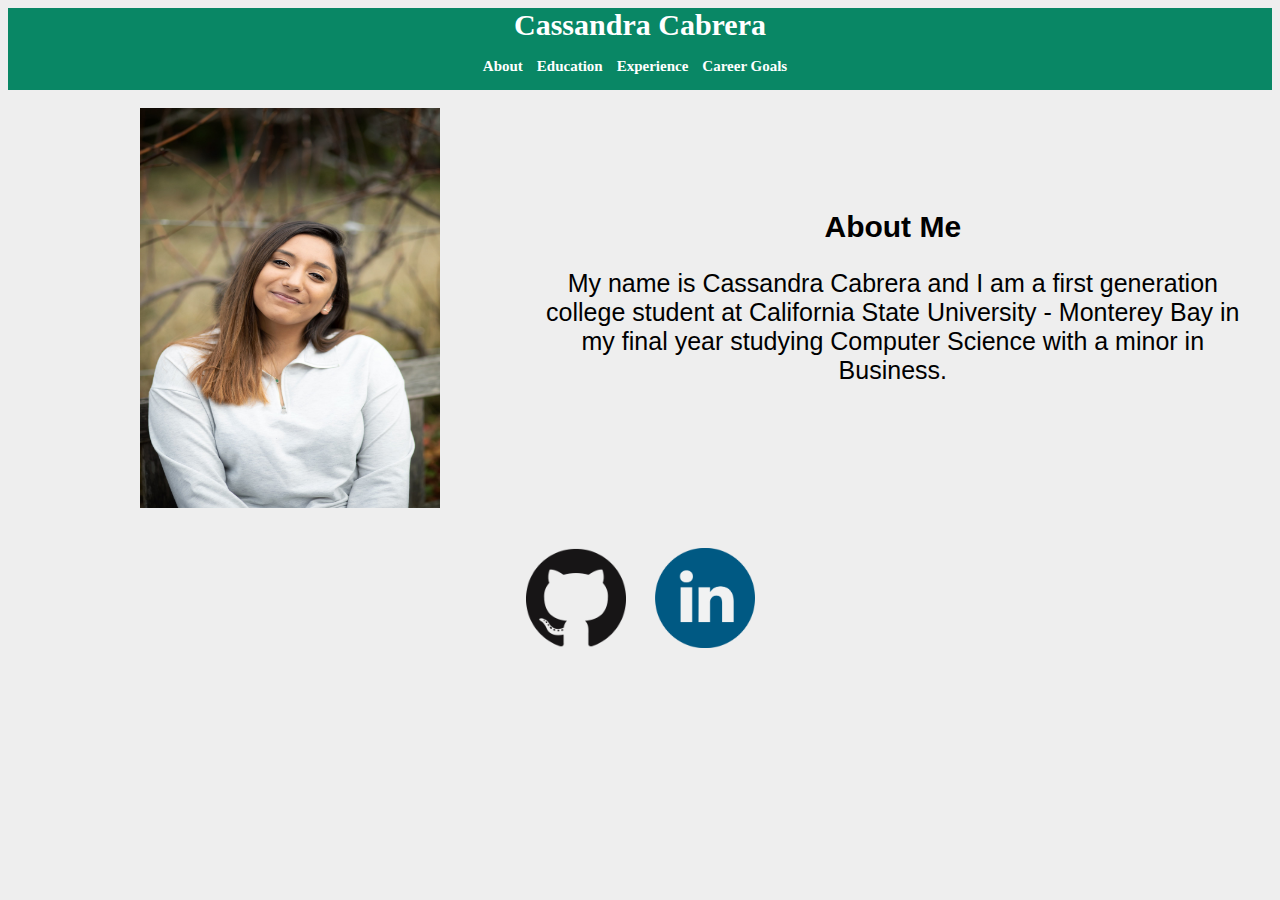
<file: index.html>
<!DOCTYPE html>
<html>
	<link rel="stylesheet" href="design.css">

	<header class="header">
		<div>
			<div class="title-setup">
				<a class="title" href="./index.html" >Cassandra Cabrera</a>
			</div>
			<div class="navigation">
				<a class="navigation-button" href="./index.html">About</a>
				<a class="navigation-button" href="./education.html">Education</a>
				<a class="navigation-button" href="./experience.html">Experience</a>
				<a class="navigation-button" href="./career-goals.html">Career Goals</a>
			</div>
		</div>
	</header>

	<br>

	<body style="text-align: center;">
		<div class="container">
			<div class="image">
				<img src="cassimg.jpg" style="width:300px;height:400px;">
			</div>
			<div>
				<label class="bodyTitle">About Me</label>
				<p class="bodyText">My name is Cassandra Cabrera and I am a first generation college student at California State University - Monterey Bay in my final year studying Computer Science with a minor in Business.</p>
			</div>
		</div>
		<br><br>
		<div>
			<a href="https://github.com/cass-cabrera"><img src="github.png" style="width:100px;height:100px;margin-right: 25px;mix-blend-mode: unset;"></a>
			<a href="https://www.linkedin.com/in/cassandra-cabrera-7b7582159/"><img src="linkedin.png" style="width:100px;height:100px;"></a>
		</div>
	</body>
</html>
</file>
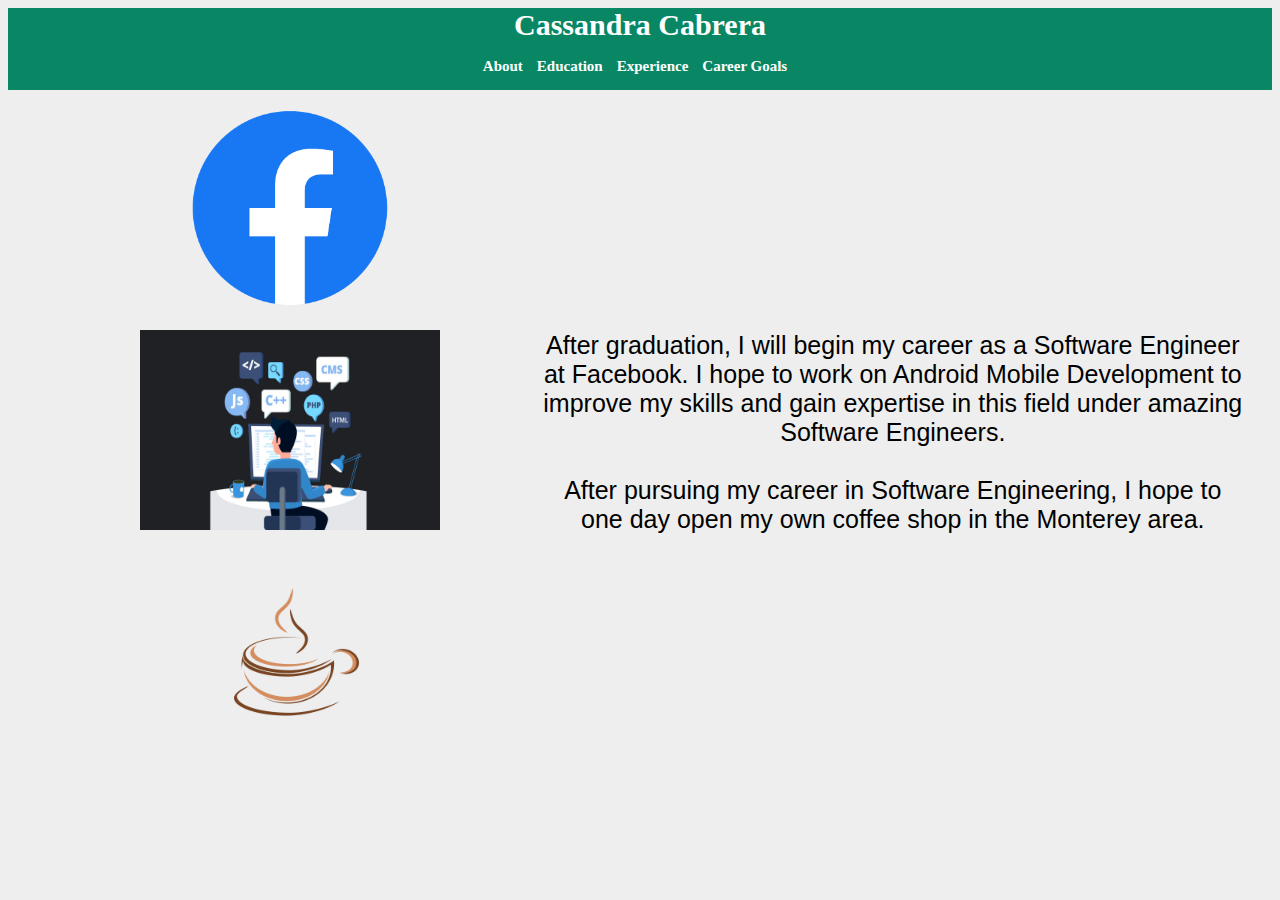
<file: career-goals.html>
<!DOCTYPE html>
<html>
	<link rel="stylesheet" href="design.css">

	<header class="header">
		<div>
			<div class="title-setup">
				<a class="title" href="./index.html" >Cassandra Cabrera</a>
			</div>
			<div class="navigation">
				<a class="navigation-button" href="./index.html">About</a>
				<a class="navigation-button" href="./education.html">Education</a>
				<a class="navigation-button" href="./experience.html">Experience</a>
				<a class="navigation-button" href="./career-goals.html">Career Goals</a>
			</div>
		</div>
	</header>

	<br>

	<body style="text-align: center;">
		<div class="container">
			<div class="image">
				<div>
					<img src="facebook.png" style="width:200px;height:200px;">
				</div> <br>
				<div>
					<img src="softwareengineer.jpg" style="width:300px;height:200px;">
				</div> <br>
				<div>
					<img src="coffee.png" style="width:200px;height:200px;">
				</div>
			</div>
			<div>
				<p class="bodyText">After graduation, I will begin my career as a Software Engineer at Facebook. I hope to work on Android Mobile Development to improve my skills and gain expertise in this field under amazing Software Engineers.<br><br>After pursuing my career in Software Engineering, I hope to one day open my own coffee shop in the Monterey area.</p>
			</div>
		</div>
		<br><br>
	
	</body>
</html>
</file>
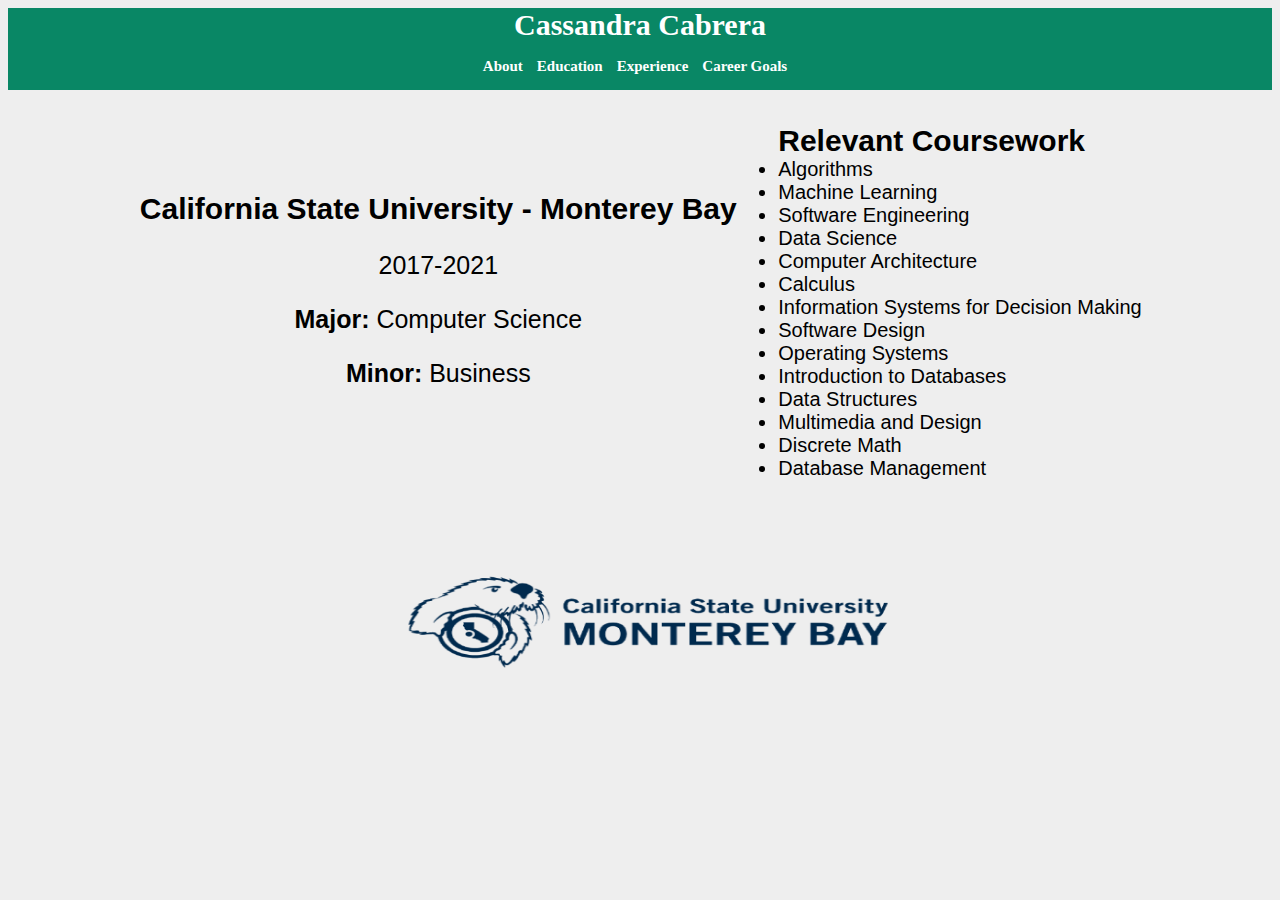
<file: education.html>
<!DOCTYPE html>
<html>
	<link rel="stylesheet" href="design.css">

	<header>
		<div class="header">
			<div class="title-setup">
				<a class="title" href="./index.html" >Cassandra Cabrera</a>
			</div>
			<div class="navigation">
				<a class="navigation-button" href="./index.html">About</a>
				<a class="navigation-button" href="./education.html">Education</a>
				<a class="navigation-button" href="./experience.html">Experience</a>
				<a class="navigation-button" href="./career-goals.html">Career Goals</a>
			</div>
		</div>
	</header>

	<br>

	<body>
		<div class="container">
			<div style="text-align: center;">
				<label class="bodyTitle">California State University - Monterey Bay</label>
				<p class="bodyText">2017-2021</p>
				<p class="bodyText"><b>Major:</b> Computer Science</p>
				<p class="bodyText"><b>Minor:</b> Business</p>
			</div>		
			<ul>
				<label class="bodyTitle">Relevant Coursework</label>
				<li class="experienceText" style="text-align: left;">Algorithms</li>
				<li class="experienceText" style="text-align: left;">Machine Learning</li>
				<li class="experienceText" style="text-align: left;">Software Engineering</li>
				<li class="experienceText" style="text-align: left;">Data Science</li>
				<li class="experienceText" style="text-align: left;">Computer Architecture</li>
				<li class="experienceText" style="text-align: left;">Calculus</li>
				<li class="experienceText" style="text-align: left;">Information Systems for Decision Making</li>
				<li class="experienceText" style="text-align: left;">Software Design</li>
				<li class="experienceText" style="text-align: left;">Operating Systems</li>
				<li class="experienceText" style="text-align: left;">Introduction to Databases</li>
				<li class="experienceText" style="text-align: left;">Data Structures</li>
				<li class="experienceText" style="text-align: left;">Multimedia and Design</li>
				<li class="experienceText" style="text-align: left;">Discrete Math</li>
				<li class="experienceText" style="text-align: left;">Database Management</li>
			</ul>
		</div>
		<div class="image" style="text-align: center;">
			<img src="csumb2.png" style="width:550px;height:250px;">
		</div>
	</body>
</html>
</file>
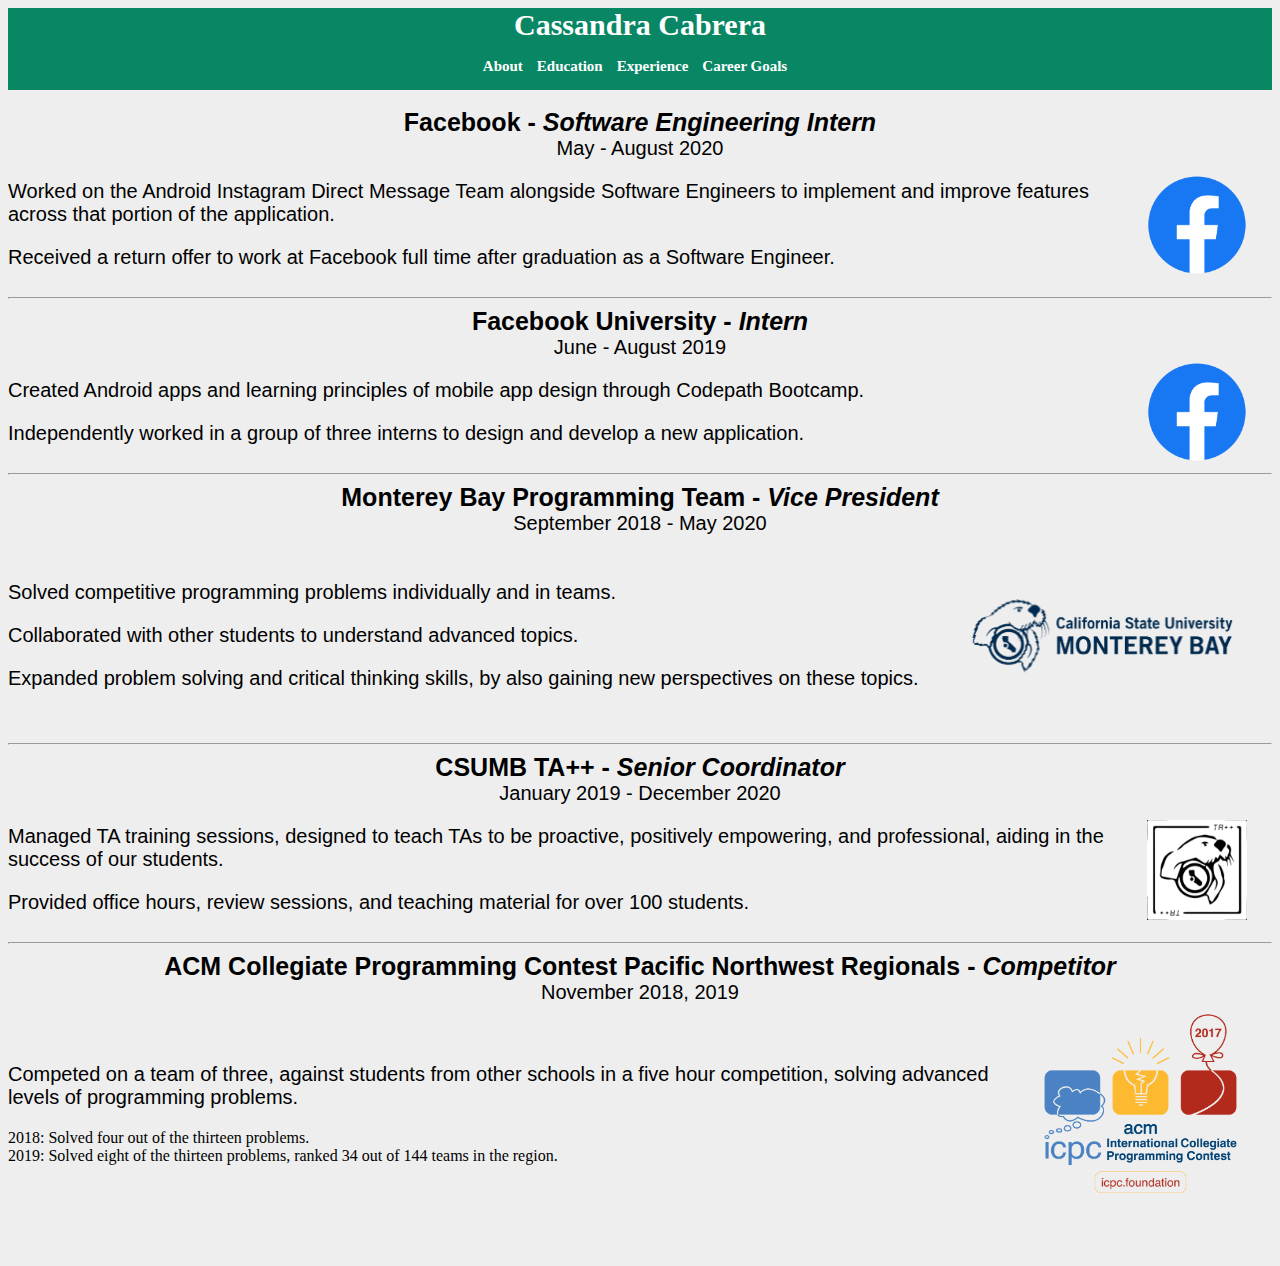
<file: experience.html>
<!DOCTYPE html>
<html>
	<link rel="stylesheet" href="design.css">

	<header>
		<div class="header">
			<div class="title-setup">
				<a class="title" href="./index.html" >Cassandra Cabrera</a>
			</div>
			<div class="navigation">
				<a class="navigation-button" href="./index.html">About</a>
				<a class="navigation-button" href="./education.html">Education</a>
				<a class="navigation-button" href="./experience.html">Experience</a>
				<a class="navigation-button" href="./career-goals.html">Career Goals</a>
			</div>
		</div>
	</header>

	<br>

	<body>
		<div>
			<div style="text-align: center;">
				<label class="experienceTitle">Facebook - <i>Software Engineering Intern</i></label>
			</div>
			<div style="text-align: center;">
				<label class="experienceText">May - August 2020</label>
			</div>
			<div style="display: flex;align-items: center;">
				<div style="margin-right: 25px;width: 1500px;">
					<p class="experienceText">
						Worked on the Android Instagram Direct Message Team alongside Software Engineers to implement and improve features across that portion of the application.
					</p>
					<p class="experienceText">
						Received a return offer to work at Facebook full time after graduation as a Software Engineer.
					</p>
				</div>
				<img src="facebook.png" style="width:100px;height:100px;margin-right: 25px;">
			</div>
		</div>
		<hr>
		<div>
			<div style="text-align: center;">
				<label class="experienceTitle">Facebook University - <i>Intern</i></label>
			</div>
			<div style="text-align: center;">
				<label class="experienceText">June - August 2019</label>
			</div>
			<div style="display: flex;align-items: center;">
				<div style="margin-right: 25px;width: 1500px;">
				<p class="experienceText">
					Created Android apps and learning principles of mobile app design through Codepath Bootcamp.
				</p>
				<p class="experienceText">
					Independently worked in a group of three interns to design and develop a new application.
				</p>
			</div>
				<img src="facebook.png" style="width:100px;height:100px;margin-right: 25px;float: right;">
			</div>
		</div>
		<hr>
		<div>
			<div style="text-align: center;">
				<label class="experienceTitle">Monterey Bay Programming Team - <i>Vice President</i></label>
			</div>
			<div style="text-align: center;">
				<label class="experienceText">September 2018 - May 2020</label>
			</div>
			<div style="display: flex;align-items: center;">
				<div style="margin-right: 25px;width: 1500px;">
				<p class="experienceText">
					Solved competitive programming problems individually and in teams.
				</p>
				<p class="experienceText">
					Collaborated with other students to understand advanced topics.
				</p>
				<p class="experienceText">
					Expanded problem solving and critical thinking skills, by also gaining new perspectives on these topics.
				</p>
			</div>
				<img src="csumb2.png" style="width:300px;height:200px;margin-right: 25px;">
			</div>
		</div>
		<hr>
		<div>
			<div style="text-align: center;">
				<label class="experienceTitle">CSUMB TA++ - <i>Senior Coordinator</i></label>
			</div>
			<div style="text-align: center;">
				<label class="experienceText">January 2019 - December 2020</label>
			</div>
			<div style="display: flex;align-items: center;">
				<div style="margin-right: 25px;width: 1500px;">
				<p class="experienceText">
					Managed TA training sessions, designed to teach TAs to be proactive, positively empowering, and professional, aiding in the success of our students.
				</p>
				<p class="experienceText">
					Provided office hours, review sessions, and teaching material for over 100 students.
				</p>
			</div>
				<img src="ta++.png" style="width:100px;height:100px;margin-right: 25px;">
			</div>
		</div>
		<hr>
		<div>
			<div style="text-align: center;">
				<label class="experienceTitle">ACM Collegiate Programming Contest Pacific Northwest Regionals - <i>Competitor</i></label>
			</div>
			<div style="text-align: center;">
				<label class="experienceText">November 2018, 2019</label>
			</div>
			<div style="display: flex;align-items: center;">
				<div style="margin-right: 25px;width: 1500px;">
				<p class="experienceText">Competed on a team of three, against students from other schools in a five hour competition, solving advanced levels of programming problems.</p>
				<li>2018: Solved four out of the thirteen problems.</li>
				<li>2019: Solved eight of the thirteen problems, ranked 34 out of 144 teams in the region.</li>
			</div>
				<img src="icpc.png" style="width:300px;height:200px;margin-right: 25px;">
			</div>
		</div>

		<br><br><br>
	</body>
</html>
</file>
<file: design.css>
.header {
  background-color: #098765;
  text-align: center;
}

.title-setup {
  padding-bottom: 15px;
}

.title {
  font-size: 30px;
  color:white;
  font-weight: bold;
  text-decoration: none;
}

.navigation {
  padding-bottom: 15px;
  text-align: center;
}

.navigation-button {
  font-size: 15px;
  font-weight: bold;
  text-decoration: none;
  color:white; 
  margin-right: 10px;
}

.bodyTitle {
	font-size: 30px;
	font-weight: bold;
	color: black;
	font-family: Verdana, sans-serif;
}

.bodyText {
	font-size: 25px;
	color:"#404040";
	font-family: Verdana, sans-serif;
	max-width: 700px;
	min-width: 600px;
}

.experienceTitle {
	font-size: 25px;
	font-weight: bold;
	color: black;
	font-family: Verdana, sans-serif;
}

.experienceText {
	font-size: 20px;
	color:"#404040";
	font-family: Verdana, sans-serif;
}

.container {
	display: flex;
	align-items: center;
	justify-content: center
}

img {
	max-width: 100%
}

.image {
	flex-basis: 40%
}

body {
  background-color: #eeeeee;
}
</file>
